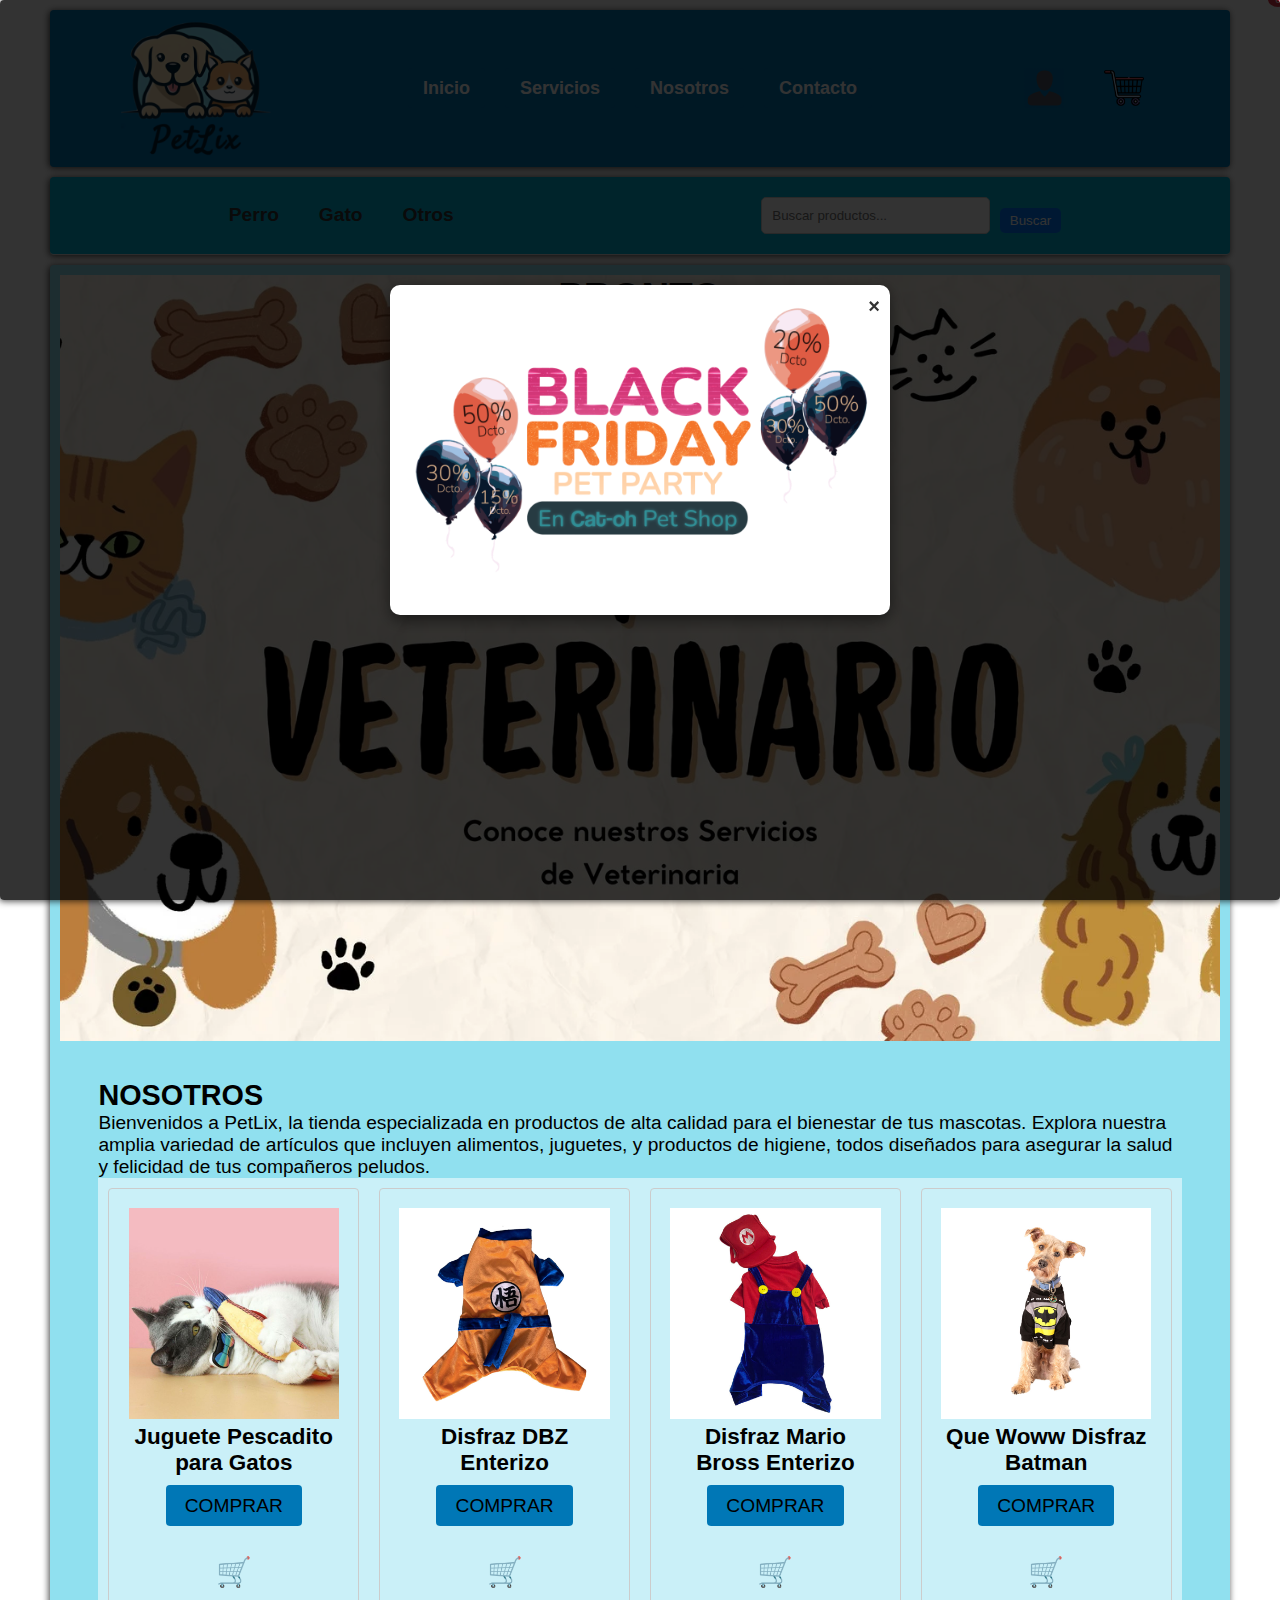
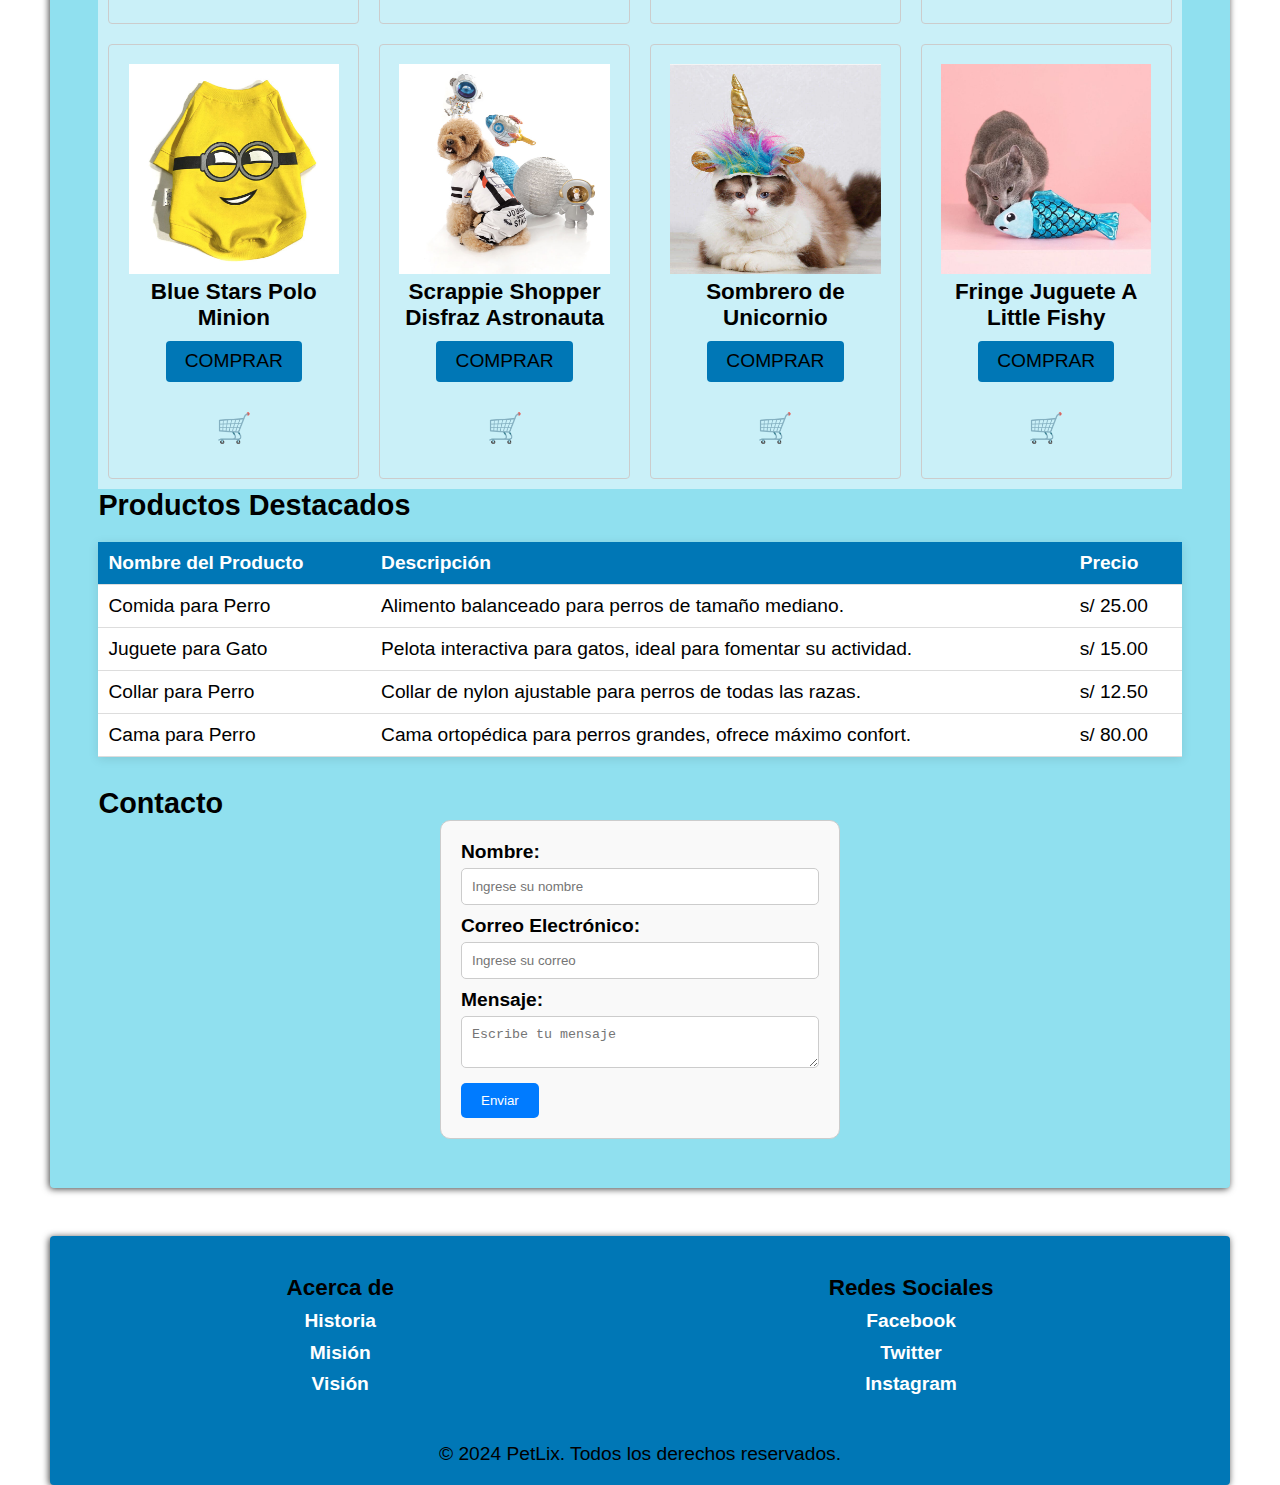
<file: Index.html>
<!DOCTYPE html>
<html lang="es">
<head>
    <meta charset="UTF-8">
    <meta name="viewport" content="width=device-width, initial-scale=1.0">
    <link rel="stylesheet" href="Css/Style.css">
    <title>PetLix</title>
</head>
<body class="grid-container">
	
	<div id="ventana-flotante-Inicio" class="ventana-flotante-Inicio">
        <div class="contenido">
            <span onclick="cerrarVentana()">&times;</span>
            <img src="Img/BlackFriday_banner6.webp" alt="ImagendeVentana">
        </div>
    </div>

    <script>
        function cerrarVentana() {
            document.getElementById("ventana-flotante-Inicio").classList.add('hidden');
        }
	</script>
    
    <header class="header">
        <div class="logo">
            <img src="Img/logo.png" alt="logo de la compañía">
        </div>

        <nav>
            <div class="main-nav" onclick="toggleMenu()">&#9776;</div>
            <ul class="menu">
              <li><a href="#">Inicio</a></li>
              <li><a href="#">Servicios</a></li>
              <li><a href="#">Nosotros</a></li>
              <li><a href="#">Contacto</a></li>
            </ul>
          </nav>
          
          <script> //menu responsivo
            
            function toggleMenu() {
                const menu = document.querySelector('.menu');
                if (menu.style.display === 'flex') {
                    menu.style.display = 'none';
                } else {
                    menu.style.display = 'flex';
                }
            }
        </script>

    <div class="actions">
        <img src="Img/user.png" alt="Login">
        <img src="Img/carrito.png" alt="Carrito" class="carrito">
        <span id="cart-counter">0</span>
    </div>

    <div id="ventana-carrito" class="ventana-flotante">
        <div class="contenido">
            <span onclick="cerrarCarrito()">&times;</span>
            <h2>Carrito de Compras</h2>
            <div id="lista-carrito">
               
            </div>
            <button onclick="finalizarCompra()">Finalizar Compra</button>
        </div>
    </div>

    </header>

    

    
    <nav class="navbar-animals">
        <ul class="nav-menu">
            <li><a href="Perro.html">Perro</a>
                <ul>
                    <li><a href="#">Comida</a></li>
                    <li><a href="#">Accesorios</a></li>
                    <li><a href="#">Ropas</a></li>
                    <li><a href="#">Disfraces</a></li>
                </ul>
            </li>
            <li><a href="#gato">Gato</a>
                <ul>
                    <li><a href="#">Comida</a></li>
                    <li><a href="#">Accesorios</a></li>
                    <li><a href="#">Ropas</a></li>
                    <li><a href="#">Disfraces</a></li>
                </ul>
            </li>
            <li><a href="#otros">Otros</a>
                <ul>
                    <li><a href="#">Ave</a></li>
                    <li><a href="#">Conejo</a></li>
                </ul>
            </li>
        </ul>

        <div class="buscador">
            <input type="text" id="busqueda" placeholder="Buscar productos...">
            <button onclick="realizarBusqueda()">
                Buscar
                <i class="fas fa-search"></i>
            </button>
        </div>
        
    </nav>
    

    
    <article class="main">
        <section class="banner">
            <h1 class="titulobanner" id="pronto">PRONTO</h1>
        </section>
        <script>
            //el evento hover
            const pronto = document.getElementById('pronto');

            pronto.addEventListener('mouseover', function() {
                pronto.style.color = 'red'; 
            });
            pronto.addEventListener('mouseout', function() {
                pronto.style.color = ''; 
            });
        </script>
        
        <section class="articulos">
            <h2 class="title-articulo">NOSOTROS</h2>
            <p class="parrafo-articulo">
                Bienvenidos a PetLix, la tienda especializada en productos
                de alta calidad para el bienestar de tus mascotas. Explora nuestra amplia variedad 
                de artículos que incluyen alimentos, juguetes, y productos de higiene, todos diseñados
                para asegurar la salud y felicidad de tus compañeros peludos.
            </p>
            <div class="galeria">
                
                <div class="box-galeria">
                    <div class="box-img">
                        <img src="Img/Juguete-Pescadito-para-Gatos-5.jpg" alt="Imagen">
                    </div>
                    <h3 class="product-name">Juguete Pescadito para Gatos</h3> 
                    <a href="#" class="btn-img">COMPRAR</a>
                    <a href="#" class="btn-img cart-btn"onclick="agregarAlCarrito(this)">🛒</a>
                </div>
                <div class="box-galeria">
                    <div class="box-img">
                        <img src="Img/product2.jpg" alt="Imagen">
                    </div>
                    <h3 class="product-name">Disfraz DBZ Enterizo</h3> 
                    <a href="#" class="btn-img">COMPRAR</a>
                    <a href="#" class="btn-img cart-btn"onclick="agregarAlCarrito(this)">🛒</a>
                </div>
                <div class="box-galeria">
                    <div class="box-img">
                        <img src="Img/product3.jpg" alt="Imagen">
                    </div>
                    <h3 class="product-name">Disfraz Mario Bross Enterizo</h3> 
                    <a href="#" class="btn-img">COMPRAR</a>
                    <a href="#" class="btn-img cart-btn"onclick="agregarAlCarrito(this)">🛒</a>
                </div>
                <div class="box-galeria">
                    <div class="box-img">
                        <img src="Img/product4.jpg" alt="Imagen">
                    </div>
                    <h3 class="product-name">Que Woww Disfraz Batman</h3> 
                    <a href="#" class="btn-img">COMPRAR</a>
                    <a href="#" class="btn-img cart-btn"onclick="agregarAlCarrito(this)">🛒</a>
                </div>
                <div class="box-galeria">
                    <div class="box-img">
                        <img src="Img/ropa1.jpg" alt="Imagen">
                    </div>
                    <h3 class="product-name">Blue Stars Polo Minion</h3> 
                    <a href="#" class="btn-img">COMPRAR</a>
                    <a href="#" class="btn-img cart-btn"onclick="agregarAlCarrito(this)">🛒</a>
                </div>
                <div class="box-galeria">
                    <div class="box-img">
                        <img src="Img/astronauta.jpg" alt="Imagen">
                    </div>
                    <h3 class="product-name">Scrappie Shopper Disfraz Astronauta</h3> 
                    <a href="#" class="btn-img">COMPRAR</a>
                    <a href="#" class="btn-img cart-btn"onclick="agregarAlCarrito(this)">🛒</a>
                </div>
                <div class="box-galeria">
                    <div class="box-img">
                        <img src="Img/gorrodeunicornio.jpg" alt="Imagen">
                    </div>
                    <h3 class="product-name">Sombrero de Unicornio</h3> 
                    <a href="#" class="btn-img">COMPRAR</a>
                    <a href="#" class="btn-img cart-btn"onclick="agregarAlCarrito(this)">🛒</a>
                </div>
                <div class="box-galeria">
                    <div class="box-img">
                        <img src="Img/juguete-gato.jpg" alt="Imagen">
                    </div>
                    <h3 class="product-name">Fringe Juguete A Little Fishy</h3> 
                    <a href="#" class="btn-img">COMPRAR</a>
                    <a href="#" class="btn-img cart-btn"onclick="agregarAlCarrito(this)">🛒</a>
                </div>
                
            </div>

            <h2>Productos Destacados</h2>
            <table>
                <thead>
                    <tr>
                        <th>Nombre del Producto</th>
                        <th>Descripción</th>
                        <th>Precio</th>
                    </tr>
                </thead>
                <tbody>
                    <tr>
                        <td>Comida para Perro</td>
                        <td>Alimento balanceado para perros de tamaño mediano.</td>
                        <td>s/ 25.00</td>
                    </tr>
                </tr>
                <tr>
                    <td>Juguete para Gato</td>
                    <td>Pelota interactiva para gatos, ideal para fomentar su actividad.</td>
                    <td>s/ 15.00</td>
                </tr>
                <tr>
                    <td>Collar para Perro</td>
                    <td>Collar de nylon ajustable para perros de todas las razas.</td>
                    <td>s/ 12.50</td>
                </tr>
                <tr>
                    <td>Cama para Perro</td>
                    <td>Cama ortopédica para perros grandes, ofrece máximo confort.</td>
                    <td>s/ 80.00</td>
                </tr>
                </tbody>
            </table>

            <h2>Contacto</h2>
            <form id="formulario">
                <label for="nombre">Nombre:</label>
                <input type="text" id="nombre" name="nombre" placeholder="Ingrese su nombre">
        
                <label for="email">Correo Electrónico:</label>
                <input type="text" id="email" name="email" placeholder="Ingrese su correo">
        
                <label for="mensaje">Mensaje:</label>
                <textarea id="mensaje" name="mensaje" placeholder="Escribe tu mensaje"></textarea>
        
                <button type="submit"onclick="limpiarFormulario()">Enviar</button>
                
            </form>
            <script> // alert 
                function mostrarAlerta(event) {
                    event.preventDefault(); 

                    
                    var nombre = document.getElementById("name").value;
                    var correo = document.getElementById("email").value;
                    var mensaje = document.getElementById("message").value;

                    
                    alert("Gracias por contactarnos " + nombre + " hemos recibido tu mensaje: \n" + mensaje);
     
                }

                const formulario = document.getElementById("formulario");
                formulario.addEventListener("submit", function (event) {
                event.preventDefault(); 
                alert("Formulario enviado correctamente");
                limpiarFormulario(); 
                });

                
                function limpiarFormulario() {
                formulario.reset(); 
                }


            </script>
            
            
        </section>
    </article>
    
    
    <footer class="footer">
        <div class="footer-content">
            <div class="footer-section">
                <h3>Acerca de</h3>
                <ul>
                    <li><a href="#">Historia</a></li>
                    <li><a href="#">Misión</a></li>
                    <li><a href="#">Visión</a></li>
                </ul>
            </div>
            <div class="footer-section">
                <h3>Redes Sociales</h3>
                <ul class="social-icons">
                    <li><a href="#">Facebook</a></li>
                    <li><a href="#">Twitter</a></li>
                    <li><a href="#">Instagram</a></li>
                </ul>
            </div>
        </div>
        <div class="footer-bottom">
            © 2024 PetLix. Todos los derechos reservados.
        </div>
    </footer>
    
    <script>
        
class CarritoManager {
    constructor() {
        this.carrito = [];
        this.inicializarEventListeners();
    }

    inicializarEventListeners() {
        document.addEventListener('DOMContentLoaded', () => {
            const carritoIcon = document.querySelector('.actions .carrito');
            carritoIcon.addEventListener('click', () => this.abrirCarrito());

            
            const botonesAgregar = document.querySelectorAll('.btn-img.cart-btn');
            botonesAgregar.forEach(boton => {
                boton.addEventListener('click', (event) => this.agregarAlCarrito(event.target));
            });

         
            const continuarComprandoBtn = document.getElementById('continuar-comprando');
            if (continuarComprandoBtn) {
                continuarComprandoBtn.addEventListener('click', () => this.cerrarCarrito());
            }
        });
    }

    abrirCarrito() {
        const ventanaCarrito = document.getElementById("ventana-carrito");
        ventanaCarrito.classList.add('activo');
        this.mostrarCarrito();
    }

    cerrarCarrito() {
            document.getElementById("ventana-carrito").classList.add('hidden');
        }

    agregarAlCarrito(button) {
        const producto = button.closest(".box-galeria");
        const nombreProducto = producto.querySelector(".product-name").textContent;
        const imagenProducto = producto.querySelector(".box-img img").src;
        
      
        const productoExistente = this.carrito.find(item => item.nombre === nombreProducto);
        
        if (productoExistente) {
           
            productoExistente.cantidad += 1;
        } else {
           
            this.carrito.push({ 
                nombre: nombreProducto, 
                imagen: imagenProducto,
                cantidad: 1,
                precio: this.obtenerPrecio(producto)
            });
        }

      
        this.actualizarContador();
        this.mostrarCarrito();

        
        button.textContent = "✓";
        setTimeout(() => {
            button.textContent = "🛒";
        }, 1500);
    }

    obtenerPrecio(producto) {
        
        
        const precios = {
            "Juguete Pescadito para Gatos": 15.99,
            "Disfraz DBZ Enterizo": 29.99,
            "Disfraz Mario Bross Enterizo": 34.99,
            "Que Woww Disfraz Batman": 39.99,
            "Blue Stars Polo Minion": 19.99,
            "Scrappie Shopper Disfraz Astronauta": 44.99,
            "Sombrero de Unicornio": 12.99,
            "Fringe Juguete A Little Fishy": 17.99
        };
        return precios[producto.querySelector(".product-name").textContent] || 0;
    }

    eliminarDelCarrito(index) {
        this.carrito.splice(index, 1);
        this.actualizarContador();
        this.mostrarCarrito();
    }

    cambiarCantidad(index, cantidad) {
        if (cantidad > 0) {
            this.carrito[index].cantidad = cantidad;
            this.mostrarCarrito();
        } else {
            this.eliminarDelCarrito(index);
        }
    }

    actualizarContador() {
        const cartCounter = document.getElementById("cart-counter");
        const totalProductos = this.carrito.reduce((total, producto) => total + producto.cantidad, 0);
        cartCounter.textContent = totalProductos;
    }

    calcularTotal() {
        return this.carrito.reduce((total, producto) => total + (producto.precio * producto.cantidad), 0).toFixed(2);
    }

    mostrarCarrito() {
        const listaCarrito = document.getElementById("lista-carrito");
        const totalCarrito = document.getElementById("total-carrito");
        
       
        listaCarrito.innerHTML = "";

    
        this.carrito.forEach((producto, index) => {
            const itemCarrito = document.createElement("div");
            itemCarrito.classList.add("item-carrito");
            itemCarrito.innerHTML = `
                <img src="${producto.imagen}" alt="${producto.nombre}">
                <div class="detalles-producto">
                    <span class="nombre-producto">${producto.nombre}</span>
                    <span class="precio-producto">S/ ${producto.precio.toFixed(2)}</span>
                    <div class="control-cantidad">
                        <button onclick="carritoManager.cambiarCantidad(${index}, ${producto.cantidad - 1})">-</button>
                        <span>${producto.cantidad}</span>
                        <button onclick="carritoManager.cambiarCantidad(${index}, ${producto.cantidad + 1})">+</button>
                    </div>
                </div>
                <button class="eliminar-producto" onclick="carritoManager.eliminarDelCarrito(${index})">🗑️</button>
            `;
            listaCarrito.appendChild(itemCarrito);
        });

      
        if (totalCarrito) {
            totalCarrito.textContent = `Total: S/ ${this.calcularTotal()}`;
        }
    }

    finalizarCompra() {
        if (this.carrito.length === 0) {
            alert("El carrito está vacío.");
            return;
        }

      
        const detallesCompra = this.carrito.map(producto => 
            `${producto.nombre} - Cantidad: ${producto.cantidad} - Subtotal: S/ ${(producto.precio * producto.cantidad).toFixed(2)}`
        ).join("\n");

        alert(`Detalles de la compra:\n${detallesCompra}\n\nTotal: S/ ${this.calcularTotal()}\n\n¡Gracias por tu compra!`);

   
        this.carrito = [];
        this.actualizarContador();
        this.mostrarCarrito();
        this.cerrarCarrito();
    }
}


const carritoManager = new CarritoManager(); </script>
</body>

</html>
</file>
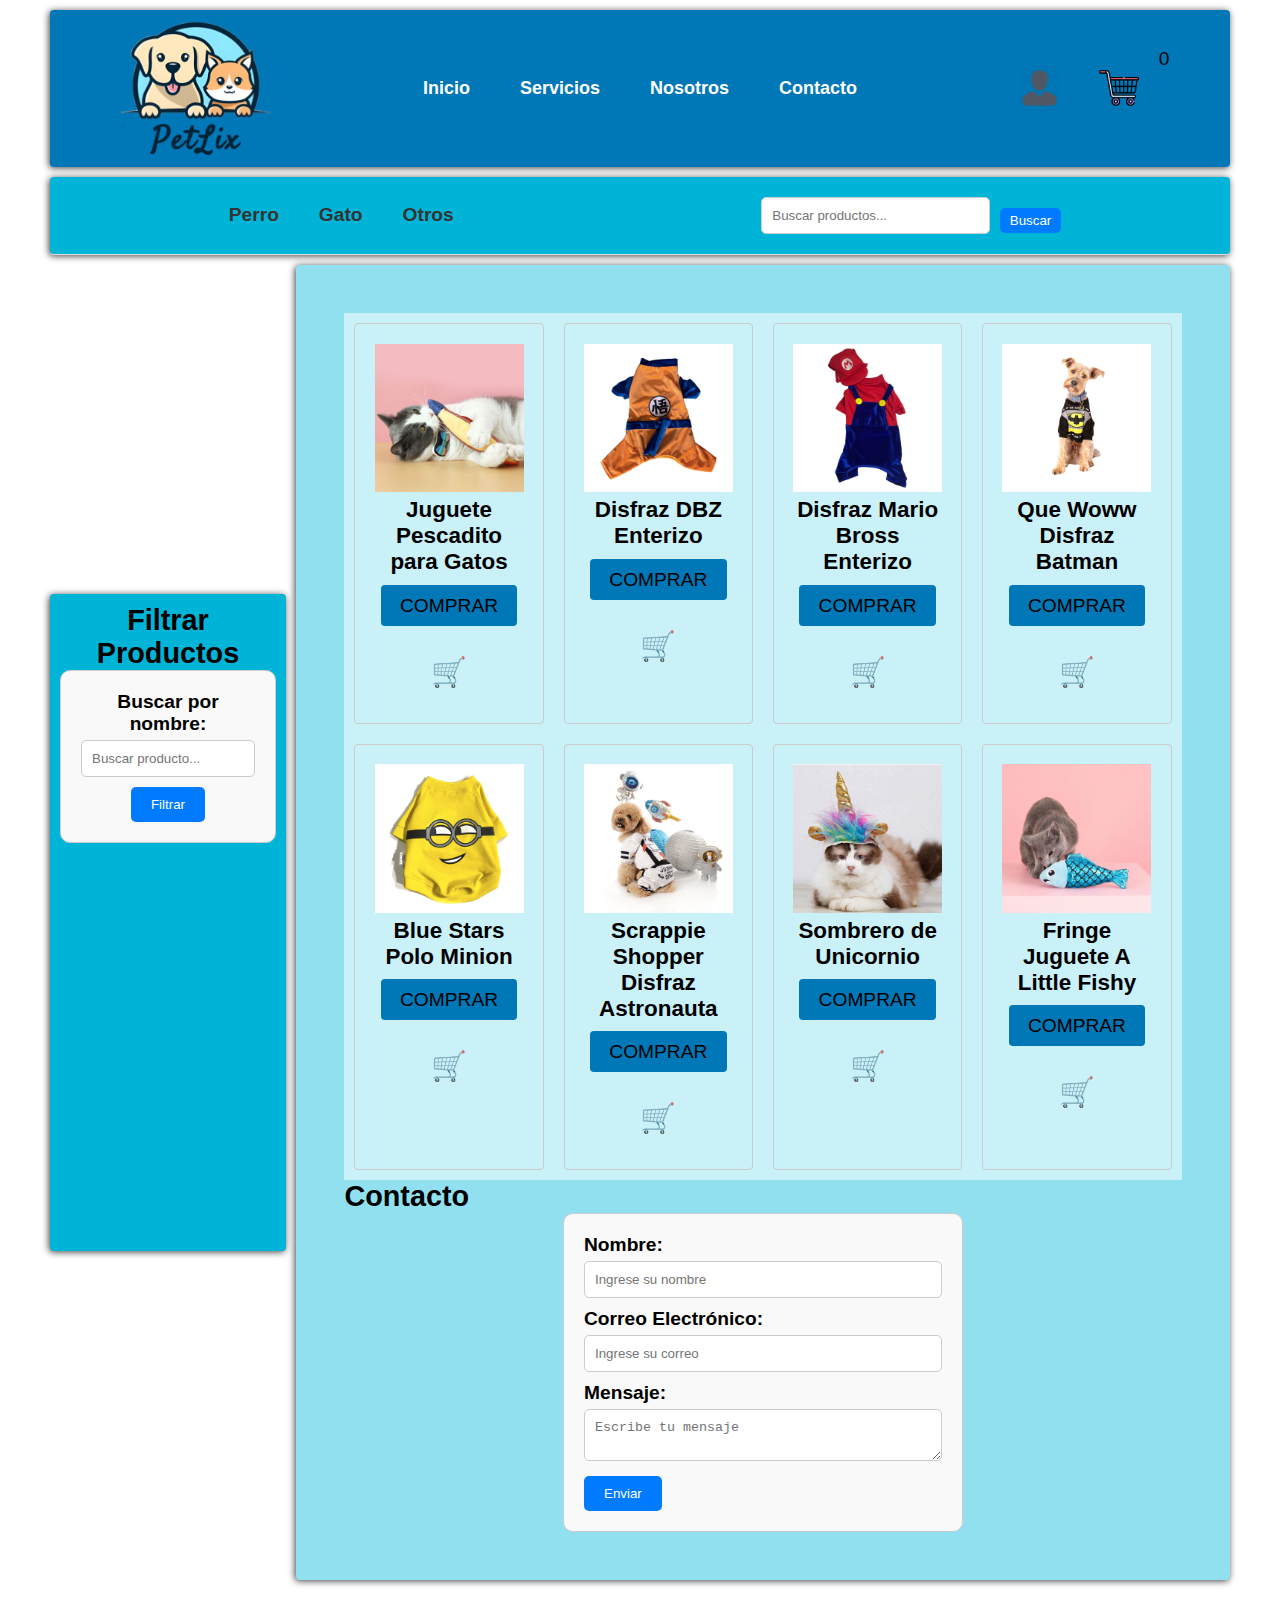
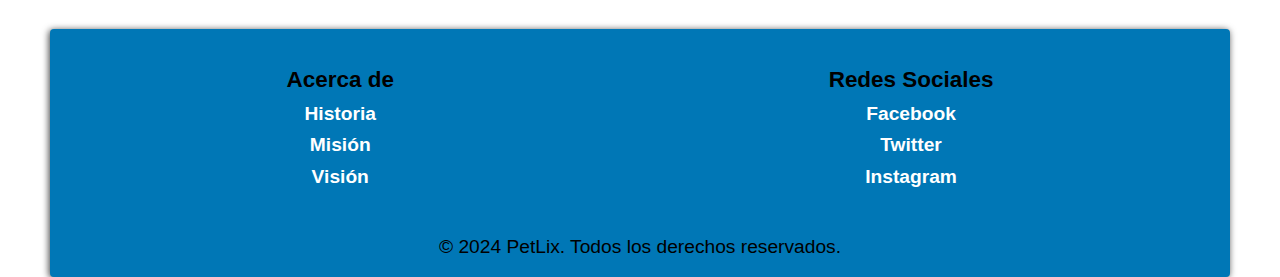
<file: Perro.html>
<!DOCTYPE html>
<html lang="es">
<head>
    <meta charset="UTF-8">
    <meta name="viewport" content="width=device-width, initial-scale=1.0">
    <link rel="stylesheet" href="Css/StyleExtra.css">
    <title>PetLix</title>
</head>
<body class="grid-container">
	
    
    <header class="header">
        <div class="logo">
            <img src="Img/logo.png" alt="logo de la compañía">
        </div>

        <nav>
            <div class="main-nav" onclick="toggleMenu()">&#9776;</div>
            <ul class="menu">
              <li><a href="Index.html">Inicio</a></li>
              <li><a href="#">Servicios</a></li>
              <li><a href="#">Nosotros</a></li>
              <li><a href="#">Contacto</a></li>
            </ul>
          </nav>
          
          <script> //menu responsivo
            
            function toggleMenu() {
                const menu = document.querySelector('.menu');
                if (menu.style.display === 'flex') {
                    menu.style.display = 'none';
                } else {
                    menu.style.display = 'flex';
                }
            }
        </script>

        <div class="actions">
            <img src="Img/user.png" alt="Login">
            <img src="Img/carrito.png" alt="Carrito">
            <span id="cart-counter">0</span>
        </div>
    </header>

    
    <nav class="navbar-animals">
        <ul class="nav-menu">
            <li><a href="Perro.html">Perro</a>
                <ul>
                    <li><a href="#">Comida</a></li>
                    <li><a href="#">Accesorios</a></li>
                    <li><a href="#">Ropas</a></li>
                    <li><a href="#">Disfraces</a></li>
                </ul>
            </li>
            <li><a href="#gato">Gato</a>
                <ul>
                    <li><a href="#">Comida</a></li>
                    <li><a href="#">Accesorios</a></li>
                    <li><a href="#">Ropas</a></li>
                    <li><a href="#">Disfraces</a></li>
                </ul>
            </li>
            <li><a href="#otros">Otros</a>
                <ul>
                    <li><a href="#">Ave</a></li>
                    <li><a href="#">Conejo</a></li>
                </ul>
            </li>
        </ul>

        <div class="buscador">
            <input type="text" id="busqueda" placeholder="Buscar productos...">
            <button onclick="realizarBusqueda()">
                Buscar
                <i class="fas fa-search"></i> 
            </button>
        </div>
        
    </nav>
    <script>
        function realizarBusqueda() {
        const busqueda = document.getElementById("busqueda").value.toLowerCase(); 
        const productos = document.querySelectorAll('.product-name'); 

        productos.forEach(producto => {
        const nombreProducto = producto.textContent.toLowerCase(); 
        if (nombreProducto.includes(busqueda)) {
        producto.parentElement.style.display = 'block'; 
        } else {
        producto.parentElement.style.display = 'none'; 
        }
        });
        }
        </script>


<article class="filtro">
    <h2>Filtrar Productos</h2>
    <form id="filter-form">
        <label for="name">Buscar por nombre:</label>
        <input type="text" id="name" placeholder="Buscar producto...">
        <button type="submit">Filtrar</button>
    </form>
</article>

<script>
    
    document.getElementById('filter-form').addEventListener('submit', function(event) {
        event.preventDefault();  

        
        const nameFilter = document.getElementById('name').value.toLowerCase();

        
        const products = document.querySelectorAll('.box-galeria');

       
        products.forEach(function(product) {
            const productName = product.querySelector('.product-name').textContent.toLowerCase();

            
            if (productName.includes(nameFilter)) {
                product.style.display = 'block';  
            } else {
                product.style.display = 'none';   
            }
        });
    });
</script>


    
    <article class="main">
        
        <section class="articulos">
            <div class="galeria">
                
                <div class="box-galeria">
                    <div class="box-img">
                        <img src="Img/Juguete-Pescadito-para-Gatos-5.jpg" alt="Imagen">
                    </div>
                    <h3 class="product-name">Juguete Pescadito para Gatos</h3> 
                    <a href="#" class="btn-img">COMPRAR</a>
                    <a href="#" class="btn-img cart-btn"onclick="agregarAlCarrito(this)">🛒</a>
                </div>
                <div class="box-galeria">
                    <div class="box-img">
                        <img src="Img/product2.jpg" alt="Imagen">
                    </div>
                    <h3 class="product-name">Disfraz DBZ Enterizo</h3> 
                    <a href="#" class="btn-img">COMPRAR</a>
                    <a href="#" class="btn-img cart-btn"onclick="agregarAlCarrito(this)">🛒</a>
                </div>
                <div class="box-galeria">
                    <div class="box-img">
                        <img src="Img/product3.jpg" alt="Imagen">
                    </div>
                    <h3 class="product-name">Disfraz Mario Bross Enterizo</h3> 
                    <a href="#" class="btn-img">COMPRAR</a>
                    <a href="#" class="btn-img cart-btn"onclick="agregarAlCarrito(this)">🛒</a>
                </div>
                <div class="box-galeria">
                    <div class="box-img">
                        <img src="Img/product4.jpg" alt="Imagen">
                    </div>
                    <h3 class="product-name">Que Woww Disfraz Batman</h3> 
                    <a href="#" class="btn-img">COMPRAR</a>
                    <a href="#" class="btn-img cart-btn"onclick="agregarAlCarrito(this)">🛒</a>
                </div>
                <div class="box-galeria">
                    <div class="box-img">
                        <img src="Img/ropa1.jpg" alt="Imagen">
                    </div>
                    <h3 class="product-name">Blue Stars Polo Minion</h3> 
                    <a href="#" class="btn-img">COMPRAR</a>
                    <a href="#" class="btn-img cart-btn"onclick="agregarAlCarrito(this)">🛒</a>
                </div>
                <div class="box-galeria">
                    <div class="box-img">
                        <img src="Img/astronauta.jpg" alt="Imagen">
                    </div>
                    <h3 class="product-name">Scrappie Shopper Disfraz Astronauta</h3> 
                    <a href="#" class="btn-img">COMPRAR</a>
                    <a href="#" class="btn-img cart-btn"onclick="agregarAlCarrito(this)">🛒</a>
                </div>
                <div class="box-galeria">
                    <div class="box-img">
                        <img src="Img/gorrodeunicornio.jpg" alt="Imagen">
                    </div>
                    <h3 class="product-name">Sombrero de Unicornio</h3> 
                    <a href="#" class="btn-img">COMPRAR</a>
                    <a href="#" class="btn-img cart-btn"onclick="agregarAlCarrito(this)">🛒</a>
                </div>
                <div class="box-galeria">
                    <div class="box-img">
                        <img src="Img/juguete-gato.jpg" alt="Imagen">
                    </div>
                    <h3 class="product-name">Fringe Juguete A Little Fishy</h3> 
                    <a href="#" class="btn-img">COMPRAR</a>
                    <a href="#" class="btn-img cart-btn"onclick="agregarAlCarrito(this)">🛒</a>
                </div>
                
            </div>


            <h2>Contacto</h2>
            <form id="formulario">
                <label for="nombre">Nombre:</label>
                <input type="text" id="nombre" name="nombre" placeholder="Ingrese su nombre">
        
                <label for="email">Correo Electrónico:</label>
                <input type="text" id="email" name="email" placeholder="Ingrese su correo">
        
                <label for="mensaje">Mensaje:</label>
                <textarea id="mensaje" name="mensaje" placeholder="Escribe tu mensaje"></textarea>
        
                <button type="submit"onclick="limpiarFormulario()">Enviar</button>
                
            </form>
            <script> // alert 
                function mostrarAlerta(event) {
                    event.preventDefault(); 

                    
                    var nombre = document.getElementById("name").value;
                    var correo = document.getElementById("email").value;
                    var mensaje = document.getElementById("message").value;

                    
                    alert("Gracias por contactarnos " + nombre + " hemos recibido tu mensaje: \n" + mensaje);
     
                }

                const formulario = document.getElementById("formulario");
                formulario.addEventListener("submit", function (event) {
                event.preventDefault(); 
                alert("Formulario enviado correctamente");
                limpiarFormulario(); 
                });

                
                function limpiarFormulario() {
                formulario.reset(); 
                }


            </script>
            
            
        </section>
    </article>
    

    <footer class="footer">
        <div class="footer-content">
            <div class="footer-section">
                <h3>Acerca de</h3>
                <ul>
                    <li><a href="#">Historia</a></li>
                    <li><a href="#">Misión</a></li>
                    <li><a href="#">Visión</a></li>
                </ul>
            </div>
            <div class="footer-section">
                <h3>Redes Sociales</h3>
                <ul class="social-icons">
                    <li><a href="#">Facebook</a></li>
                    <li><a href="#">Twitter</a></li>
                    <li><a href="#">Instagram</a></li>
                </ul>
            </div>
        </div>
        <div class="footer-bottom">
            © 2024 PetLix. Todos los derechos reservados.
        </div>
    </footer>
    
    <script>
    
        function agregarAlCarrito(button) {button.textContent = "Añadido";
            var cartCounter = document.getElementById("cart-counter");
            var count = parseInt(cartCounter.textContent);
            cartCounter.textContent = count + 1;
        }
    </script>
</body>

</html>
</file>
<file: Css/Style.css>
* {
	box-sizing: border-box;
	margin: 0;
	padding: 0;
	}

	body {
	font-family: "Public Sans", sans-serif;
	font-size: 1.2em;
	min-height: 100vh;
	display: flex;
	justify-content: center;
	align-items: center;
	padding: 10px;
	}

	html, body {
	height: 100%;
	}

	#ventana-flotante-Inicio {
		position: fixed;
		top: 0;
		left: 0;
		width: 100%;
		height: 100%;
		background: rgba(0, 0, 0, 0.8); 
		display: flex;
		justify-content: center;
		align-items: center;
		z-index: 1000; 
	}
	.contenido {
		background: #fff;
		padding: 20px;
		border-radius: 10px;
		box-shadow: 0 5px 15px rgba(0, 0, 0, 0.5);
		text-align: center;
		position: relative;
		max-width: 500px;
		width: 90%;
	}

	
	.contenido span {
		position: absolute;
		top: 10px;
		right: 10px;
		font-size: 20px;
		font-weight: bold;
		cursor: pointer;
		color: #333;
	}

	
	.contenido img {
		max-width: 100%;
		height: auto;
		border-radius: 5px;
	}

	
	#ventana-flotante-Inicio.hidden {
		display: none;
	}

	.grid-container {
	display: grid;
	gap: 10px;
	width: 100%;
	margin: auto;
	max-width: 1200px;
	padding: 10px;
	}


	.grid-container > * {
	box-shadow: -1px 1px 7px 0px rgba(0, 0, 0, 0.75);
	border-radius: 4px;
	padding: 10px;
	text-align: center;
	}


	.logo {
	width: 120px; 
	height: auto; 
	display: flex;
	flex-wrap: wrap; 
	margin: 0 auto; 
	justify-content: center; 
	}

	.logo img {
	width: 100%;
	max-width: 150px;
	height: auto;
	transition: transform 0.3s ease-in-out;
	}

	.logo img:hover {
	transform: scale(1.1);
	}

	.header {
	grid-area: header;
	background-color: #0077b6;
	display: flex;
	flex-wrap: wrap;
	align-items: center;
	justify-content: space-between;
	}
	.header > * {
	flex-grow: 1; 
	text-align: center;
	}

	.menu {
	display: flex;
	list-style: none;
	gap: 20px; 
	padding: 0;
	margin: 0;
	justify-content: center;
	}

	.menu > li {
	position: relative;
	}

	.menu a {
	text-decoration: none;
	color: #fff;
	font-size: 18px;
	font-weight: bold;
	padding: 10px 15px;
	background-color: #0077b6; 
	border-radius: 4px;
	transition: background-color 0.3s ease, transform 0.3s ease;
	}

	.menu a:hover {
	background-color: #00b4d8; 
	transform: scale(1.1); 
	}

	.main-nav {
	display: none; 
	}

	.nav-link {
	font-family: 'Arial', sans-serif;
	font-size: 18px;
	font-weight: 500;
	color: #ecf0f1;
	text-decoration: none;
	transition: color 0.3s ease, transform 0.3s ease;
	}

	.nav-link:hover {
	color: black;
	transform: translateY(-2px);
	}


	.navbar-animals {
		display: flex;
		justify-content: space-around;
		align-items: center;
		flex-wrap: wrap;
		padding: 10px 20px;
		background-color: #00b4d8;
		border-bottom: 1px solid #ddd;
	}
	
	.nav-menu {
		display: flex;
		justify-content: space-around;
		list-style: none;
		gap: 20px;
		margin: 0;
		padding: 0;
	}
	
	.nav-menu li {
		position: relative;
	}
	
	.nav-menu a {
		text-decoration: none;
		color: #333;
		font-weight: bold;
		padding: 5px 10px;
		display: block;
		
	}
	
	.nav-menu ul {
		display: none;
		position: absolute;
		top: 100%;
		left: 0;
		background-color: #fff;
		border: 1px solid #ddd;
		list-style: none;
		padding: 5px 0;
		margin: 0;
		z-index: 1000;
		min-width: 150px;
	}
	
	.nav-menu ul li a {
		padding: 5px 10px;
		color: #555;
	}
	
	.nav-menu li:hover > ul {
		display: block;
	}
	
	/* Buscador */
	.buscador {
		display: flex;
		gap: 10px;
		align-items: center;
		margin-top: 10px;
		flex-grow: 1;
		justify-content: flex-end;
		max-width: 300px;
	}
	
	.buscador input {
		padding: 5px;
		border: 1px solid #ccc;
		border-radius: 5px;
		flex-grow: 1;
		max-width: 250px;
	}
	
	.buscador button {
		background-color: #007bff;
		color: white;
		border: none;
		padding: 5px 10px;
		border-radius: 5px;
		cursor: pointer;
	}
	

	.nav-menu {
	display: flex;
	gap: 20px;
	list-style: none;
	padding: 0;
	}

	.nav-menu > li {
	position: relative;
	}

	.nav-menu a {
	text-decoration: none;
	color: #333;
	font-weight: bold;
	padding: 5px 10px;
	transition: background 0.3s, color 0.3s;
	}

	.nav-menu a:hover {
	background-color: #0077b6;
	color: #fff;
	border-radius: 5px;
	}

	.nav-menu li ul {
	position: absolute;
	top: 30px;
	left: 0;
	display: none;
	background: #fff;
	box-shadow: 0 4px 6px rgba(0, 0, 0, 0.1);
	padding: 10px 0;
	list-style: none;
	}

	.nav-menu li:hover ul {
	display: block;
	}

	.nav-menu li ul li {
	padding: 5px 20px;
	}

	.nav-menu li ul li a {
	color: #0077b6;
	font-weight: normal;
	}



	.actions {
	width: 120px; 
	height: auto; 
	display: flex;
	flex-wrap: wrap; 
	margin: 0 auto; 
	justify-content: center; 

	}

	.actions img {
	width: 100%;
	max-width: 40px;
	height: auto;
	transition: transform 0.3s ease-in-out;
	margin: 20px;
	}

	.actions img:hover {
	transform: scale(1.1);
	}

	
	.ventana-flotante {
		display: none;
		position: fixed;
		top: 0;
		right: -400px; 
		width: 400px;
		height: 100%;
		background-color: #f9f9f9;
		box-shadow: -4px 0 15px rgba(0,0,0,0.2);
		z-index: 1000;
		transition: right 0.3s ease-in-out;
		padding: 20px;
		overflow-y: auto;
	}
	
	.ventana-flotante.activo {
		right: 0;
		display: block;
	}
	
	.ventana-flotante .contenido {
		display: flex;
		flex-direction: column;
		height: 100%;
	}
	
	.ventana-flotante .cerrar {
		position: absolute;
		top: 15px;
		right: 15px;
		font-size: 30px;
		cursor: pointer;
		color: #888;
		transition: color 0.3s ease;
	}
	
	.ventana-flotante .cerrar:hover {
		color: #333;
	}
	
	.ventana-flotante h2 {
		text-align: center;
		color: #333;
		border-bottom: 2px solid #e0e0e0;
		padding-bottom: 10px;
		margin-bottom: 15px;
	}
	
	#lista-carrito {
		flex-grow: 1;
		overflow-y: auto;
		padding: 0 10px;
	}
	
	.item-carrito {
		display: flex;
		align-items: center;
		background-color: white;
		border: 1px solid #e0e0e0;
		border-radius: 8px;
		padding: 10px;
		margin-bottom: 10px;
		box-shadow: 0 2px 5px rgba(0,0,0,0.05);
	}
	
	.item-carrito img {
		width: 80px;
		height: 80px;
		object-fit: cover;
		border-radius: 8px;
		margin-right: 15px;
	}
	
	.detalles-producto {
		flex-grow: 1;
		display: flex;
		flex-direction: column;
	}
	
	.nombre-producto {
		font-weight: bold;
		color: #333;
		margin-bottom: 5px;
	}
	
	.precio-producto {
		color: #007bff;
		margin-bottom: 10px;
	}
	
	.control-cantidad {
		display: flex;
		align-items: center;
		background-color: #f1f1f1;
		border-radius: 20px;
		overflow: hidden;
		width: fit-content;
	}
	
	.control-cantidad button {
		background: none;
		border: none;
		padding: 5px 10px;
		cursor: pointer;
		font-size: 16px;
	}
	
	.control-cantidad span {
		padding: 0 10px;
	}
	
	.eliminar-producto {
		background: none;
		border: none;
		color: #dc3545;
		cursor: pointer;
		font-size: 20px;
	}
	
	#total-carrito {
		text-align: right;
		font-size: 18px;
		font-weight: bold;
		color: #28a745;
		padding: 10px;
		border-top: 2px solid #e0e0e0;
	}
	
	.botones-carrito {
		display: flex;
		justify-content: space-between;
		margin-top: 15px;
	}
	
	.botones-carrito button {
		padding: 10px 20px;
		border: none;
		border-radius: 5px;
		cursor: pointer;
		transition: background-color 0.3s ease;
	}
	
	#continuar-comprando {
		background-color: #6c757d;
		color: white;
	}
	
	#finalizar-compra {
		background-color: #28a745;
		color: white;
	}
	
	#cart-counter {
		position: absolute;
		top: -8px;
		right: -8px;
		background-color: #dc3545;
		color: white;
		border-radius: 50%;
		padding: 2px 6px;
		font-size: 10px;
		min-width: 20px;
		text-align: center;
	}
	
	.actions .carrito {
		position: relative;
		cursor: pointer;
	}
	.hidden {
		display: none;
	}


	.main {
	grid-area: main;
	background-color: #90e0ef;
	}


	.banner {
	width: 100%;
	height: calc(100vh - 7em); 
	background-image: url('../Img/Banner.webp'); 
	background-size: cover; 
	background-position: center; 
	background-repeat: no-repeat;
	overflow: hidden;
	animation: slideIn 1s ease-in-out;
	}


	.articulos {
	width: 100%;
	padding: 2em;
	background-color: #90e0ef; 
	text-align: left; 
	}


	.galeria {
	display: flex;
	flex-wrap: wrap; 
	background-color: #caf0f8;
	justify-content: space-around; 
	}

	.box-galeria {
	width: calc(25% - 20px); 
	border: 2px solid transparent; 
	transition: border 0.3s ease;
	margin: 10px; 
	text-align: center; 
	border: 1px solid #ccc; 
	padding: 1em; 
	border-radius: 4px; 
	}

	.box-img img {
	max-width: 100%; 
	height: auto; 
	}

	.btn-img {
	display: inline-block;
	margin-top: 0.5em; 
	padding: 0.5em 1em;
	background-color: #0077b6;
	text-decoration: none; 
	color: black; 
	border-radius: 4px; 
	}

	.btn-img.cart-btn {
	background-color: transparent;
	font-size: 1.5em; 
	}

	table {
	width: 100%;
	border-collapse: collapse;
	margin-top: 20px;
	margin-bottom: 30px;
	background-color: #fff;
	box-shadow: 0 2px 10px rgba(0, 0, 0, 0.1);
	}

	th, td {
	padding: 10px;
	text-align: left;
	border-bottom: 1px solid #ddd;
	}

	th {
	background-color: #0077b6;
	color: white;
	}

	tbody tr:hover {
	background-color: #f1f1f1;
	}


	form {
		max-width: 400px;
		margin: auto;
		border: 1px solid #ccc;
		padding: 20px;
		border-radius: 10px;
		background: #f9f9f9;
		font-family: Arial, sans-serif;
	}

	label {
		display: block;
		margin-bottom: 5px;
		font-weight: bold;
	}

	input[type="text"], textarea {
		width: 100%;
		padding: 10px;
		margin-bottom: 10px;
		border: 1px solid #ccc;
		border-radius: 5px;
	}

	button {
		background: #007bff;
		color: white;
		border: none;
		padding: 10px 20px;
		border-radius: 5px;
		cursor: pointer;
	}

	button:hover {
		background: #0056b3;
	}


	.footer {
	grid-area: footer;
	width: 100%;
	background-color: #0077b6;
	text-align: center; 
	padding: 1em; 
	margin-top: 2em; 
	}

	.footer-content {
	display: flex;
	justify-content: space-around; 
	flex-wrap: wrap; 
	}

	.footer-section {
	margin: 1em 0; 
	}

	.footer-section ul {
	list-style: none; 
	padding: 0; 
	}

	.footer-section ul li {
	margin: 0.5em 0; 
	}

	.footer-section a {
	text-decoration: none; 
	color: #ffffff; 
	font-weight: bold; 
	transition: color 0.3s, transform 0.3s; 
	}

	.footer-section a:hover {
	color: #ffcc00; 
	transform: translateY(-3px); 
	}

	.footer-section a:active {
	color: #ffcc00; 
	}

	.footer-bottom {
	margin-top: 1em; 
	color: black; 
	}



	.grid-container {
	grid-template:
	"header" auto
	"navbar-animals" auto
	"main" 1fr
	"footer" auto / 100%;
	}




	@media (max-width: 768px) {

	.menu {
	display: none;
	flex-direction: column;
	}
	.main-nav {
	display: block;
	}
	.actions {
	width: 120px; 
	height: auto; 
	display: flex;
	flex-wrap: wrap; 
	margin: 0 auto; 
	justify-content: center; 

	}

	.actions img {
	width: 100%;
	max-width: 20px;
	height: auto;
	transition: transform 0.3s ease-in-out;
	margin: 20px;
	}
	.header {
	flex-direction: column; 
	align-items: center; 
	}

	.main-nav {
	flex-direction: row; 
	margin: 1em 0; 
	}

	.nav-search-container {
	flex-direction: column; 
	align-items: center; 
	}

	.galeria {
	flex-direction: column; 
	align-items: center; 
	}

	.box-galeria {
	width: 100%; 
	}

	.footer-content {
	flex-direction: column; 
	}

	}

	@keyframes slideIn {
	from {
	opacity: 0;
	transform: translateY(-20px);
	}
	to {
	opacity: 1;
	transform: translateY(0);
	}
	}
</file>
<file: Css/StyleExtra.css>
* {
	box-sizing: border-box;
	margin: 0;
	padding: 0;
	}

	body {
	font-family: "Public Sans", sans-serif;
	font-size: 1.2em;
	min-height: 100vh;
	display: flex;
	justify-content: center;
	align-items: center;
	padding: 10px;
	}

	html, body {
	height: 100%;
	}

	.grid-container {
	display: grid;
	gap: 10px;
	width: 100%;
	margin: auto;
	max-width: 1200px;
	padding: 10px;
	}


	.grid-container > * {
	box-shadow: -1px 1px 7px 0px rgba(0, 0, 0, 0.75);
	border-radius: 4px;
	padding: 10px;
	text-align: center;
	}


	.logo {
	width: 120px; 
	height: auto; 
	display: flex;
	flex-wrap: wrap; 
	margin: 0 auto; 
	justify-content: center; 
	}

	.logo img {
	width: 100%;
	max-width: 150px;
	height: auto;
	transition: transform 0.3s ease-in-out;
	}

	.logo img:hover {
	transform: scale(1.1);
	}

	.header {
	grid-area: header;
	background-color: #0077b6;
	display: flex;
	flex-wrap: wrap;
	align-items: center;
	justify-content: space-between;
	}
	.header > * {
	flex-grow: 1; 
	text-align: center;
	}

	.menu {
	display: flex;
	list-style: none;
	gap: 20px; 
	padding: 0;
	margin: 0;
	justify-content: center;
	}

	.menu > li {
	position: relative;
	}

	.menu a {
	text-decoration: none;
	color: #fff;
	font-size: 18px;
	font-weight: bold;
	padding: 10px 15px;
	background-color: #0077b6; 
	border-radius: 4px;
	transition: background-color 0.3s ease, transform 0.3s ease;
	}

	.menu a:hover {
	background-color: #00b4d8; 
	transform: scale(1.1); 
	}

	.main-nav {
	display: none; 
	}

	.nav-link {
	font-family: 'Arial', sans-serif;
	font-size: 18px;
	font-weight: 500;
	color: #ecf0f1;
	text-decoration: none;
	transition: color 0.3s ease, transform 0.3s ease;
	}

	.nav-link:hover {
	color: black;
	transform: translateY(-2px);
	}


	.navbar-animals {
        grid-area: navbar-animals; 
        display: flex;
        justify-content: space-around;
        align-items: center;
        flex-wrap: wrap;
        padding: 10px 20px;
        background-color: #00b4d8;
        border-bottom: 1px solid #ddd;
    }
	
	.nav-menu {
		display: flex;
		justify-content: space-around;
		list-style: none;
		gap: 20px;
		margin: 0;
		padding: 0;
	}
	
	.nav-menu li {
		position: relative;
	}
	
	.nav-menu a {
		text-decoration: none;
		color: #333;
		font-weight: bold;
		padding: 5px 10px;
		display: block;
		
	}
	
	.nav-menu ul {
		display: none;
		position: absolute;
		top: 100%;
		left: 0;
		background-color: #fff;
		border: 1px solid #ddd;
		list-style: none;
		padding: 5px 0;
		margin: 0;
		z-index: 1000;
		min-width: 150px;
	}
	
	.nav-menu ul li a {
		padding: 5px 10px;
		color: #555;
	}
	
	.nav-menu li:hover > ul {
		display: block;
	}
	
	/* Buscador */
	.buscador {
		display: flex;
		gap: 10px;
		align-items: center;
		margin-top: 10px;
		flex-grow: 1;
		justify-content: flex-end;
		max-width: 300px;
	}
	
	.buscador input {
		padding: 5px;
		border: 1px solid #ccc;
		border-radius: 5px;
		flex-grow: 1;
		max-width: 250px;
	}
	
	.buscador button {
		background-color: #007bff;
		color: white;
		border: none;
		padding: 5px 10px;
		border-radius: 5px;
		cursor: pointer;
	}
	

	.nav-menu {
	display: flex;
	gap: 20px;
	list-style: none;
	padding: 0;
	}

	.nav-menu > li {
	position: relative;
	}

	.nav-menu a {
	text-decoration: none;
	color: #333;
	font-weight: bold;
	padding: 5px 10px;
	transition: background 0.3s, color 0.3s;
	}

	.nav-menu a:hover {
	background-color: #0077b6;
	color: #fff;
	border-radius: 5px;
	}

	.nav-menu li ul {
	position: absolute;
	top: 30px;
	left: 0;
	display: none;
	background: #fff;
	box-shadow: 0 4px 6px rgba(0, 0, 0, 0.1);
	padding: 10px 0;
	list-style: none;
	}

	.nav-menu li:hover ul {
	display: block;
	}

	.nav-menu li ul li {
	padding: 5px 20px;
	}

	.nav-menu li ul li a {
	color: #0077b6;
	font-weight: normal;
	}



	.actions {
	width: 120px; 
	height: auto; 
	display: flex;
	flex-wrap: wrap; 
	margin: 0 auto; 
	justify-content: center; 

	}

	.actions img {
	width: 100%;
	max-width: 40px;
	height: auto;
	transition: transform 0.3s ease-in-out;
	margin: 20px;
	}

	.actions img:hover {
	transform: scale(1.1);
	}


    .filtro {
    grid-area: filtro;
    height: 50%;
    justify-content: center;
    align-items: start;
    background-color: #00b4d8;
    }

	.main {
	grid-area: main;
	background-color: #90e0ef;
	}


	.articulos {
	width: 100%;
	padding: 2em;
	background-color: #90e0ef; 
	text-align: left; 
	}


	.galeria {
	display: flex;
	flex-wrap: wrap; 
	background-color: #caf0f8;
	justify-content: space-around; 
	}

	.box-galeria {
	width: calc(25% - 20px); 
	border: 2px solid transparent; 
	transition: border 0.3s ease;
	margin: 10px; 
	text-align: center; 
	border: 1px solid #ccc; 
	padding: 1em; 
	border-radius: 4px; 
	}

	.box-img img {
	max-width: 100%; 
	height: auto; 
	}

	.btn-img {
	display: inline-block;
	margin-top: 0.5em; 
	padding: 0.5em 1em;
	background-color: #0077b6;
	text-decoration: none; 
	color: black; 
	border-radius: 4px; 
	}

	.btn-img.cart-btn {
	background-color: transparent;
	font-size: 1.5em; 
	}

	table {
	width: 100%;
	border-collapse: collapse;
	margin-top: 20px;
	margin-bottom: 30px;
	background-color: #fff;
	box-shadow: 0 2px 10px rgba(0, 0, 0, 0.1);
	}

	th, td {
	padding: 10px;
	text-align: left;
	border-bottom: 1px solid #ddd;
	}

	th {
	background-color: #0077b6;
	color: white;
	}

	tbody tr:hover {
	background-color: #f1f1f1;
	}


	form {
		max-width: 400px;
		margin: auto;
		border: 1px solid #ccc;
		padding: 20px;
		border-radius: 10px;
		background: #f9f9f9;
		font-family: Arial, sans-serif;
	}

	label {
		display: block;
		margin-bottom: 5px;
		font-weight: bold;
	}

	input[type="text"], textarea {
		width: 100%;
		padding: 10px;
		margin-bottom: 10px;
		border: 1px solid #ccc;
		border-radius: 5px;
	}

	button {
		background: #007bff;
		color: white;
		border: none;
		padding: 10px 20px;
		border-radius: 5px;
		cursor: pointer;
	}

	button:hover {
		background: #0056b3;
	}


	.footer {
	grid-area: footer;
	width: 100%;
	background-color: #0077b6;
	text-align: center; 
	padding: 1em; 
	margin-top: 2em; 
	}

	.footer-content {
	display: flex;
	justify-content: space-around; 
	flex-wrap: wrap; 
	}

	.footer-section {
	margin: 1em 0; 
	}

	.footer-section ul {
	list-style: none; 
	padding: 0; 
	}

	.footer-section ul li {
	margin: 0.5em 0; 
	}

	.footer-section a {
	text-decoration: none; 
	color: #ffffff; 
	font-weight: bold; 
	transition: color 0.3s, transform 0.3s; 
	}

	.footer-section a:hover {
	color: #ffcc00; 
	transform: translateY(-3px); 
	}

	.footer-section a:active {
	color: #ffcc00; 
	}

	.footer-bottom {
	margin-top: 1em; 
	color: black; 
	}


	.grid-container {
        display: grid;
        gap: 10px;
        width: 100%;
        margin: auto;
        max-width: 1200px;
        padding: 10px;
        grid-template:
            "header header" auto
            "navbar-animals navbar-animals" auto
            "filtro main" 1fr
            "footer footer" auto / 20% auto;
    }
    




	@media (max-width: 768px) {

	.menu {
	display: none;
	flex-direction: column;
	}
	.main-nav {
	display: block;
	}
	.actions {
	width: 120px; 
	height: auto; 
	display: flex;
	flex-wrap: wrap; 
	margin: 0 auto; 
	justify-content: center; 

	}

	.actions img {
	width: 100%;
	max-width: 20px;
	height: auto;
	transition: transform 0.3s ease-in-out;
	margin: 20px;
	}
	.header {
	flex-direction: column; 
	align-items: center; 
	}

	.main-nav {
	flex-direction: row; 
	margin: 1em 0; 
	}

	.nav-search-container {
	flex-direction: column; 
	align-items: center; 
	}

	.galeria {
	flex-direction: column; 
	align-items: center; 
	}

	.box-galeria {
	width: 100%; 
	}

	.footer-content {
	flex-direction: column; 
	}

	}

	@keyframes slideIn {
	from {
	opacity: 0;
	transform: translateY(-20px);
	}
	to {
	opacity: 1;
	transform: translateY(0);
	}
	}
</file>
